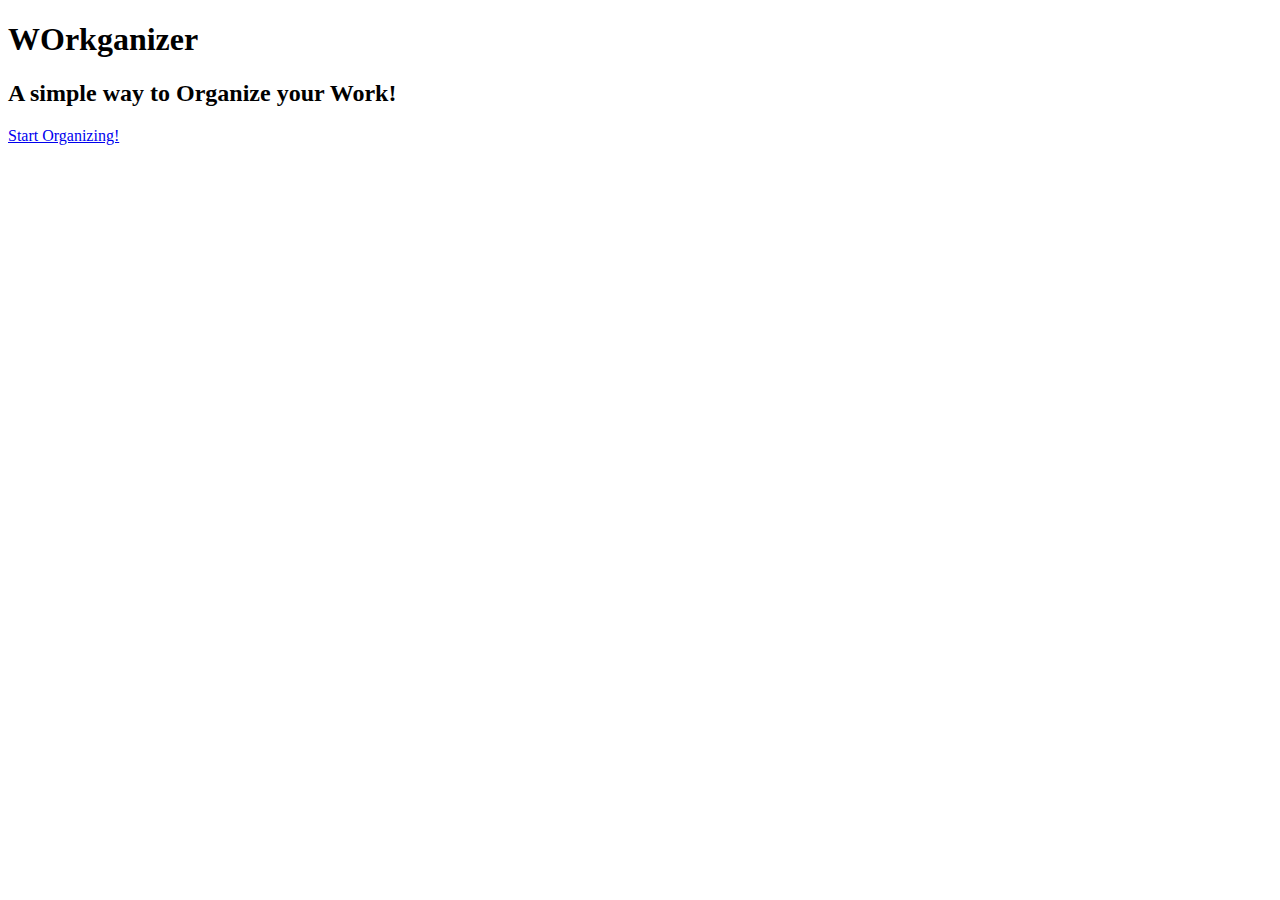
<file: Rubio_Esau_Project1/index.html>
<!doctype html>
<!--
Project 1: WOrkganzier
Author: Esau Rubio
Term: 0113
-->
<html>
	<head>
		<!-- Character set and Other Search Engine Optimizations -->
		<meta charset="utf-8" />
		<meta name="description" content="Work Organizer for small to medium sized businesses." />
		<meta name="keyword" content="Work, Organizer, Simple" />
		<meta name="robots" content="index, follow" />
		<meta name="viewport" content="user-scalable=no, width=device-width">
		<!-- Page Title -->
		<title> WOrkganizer </title>
	</head>
	<body>
		<!-- Home/Index and Call to Action -->
		<header>
			<hgroup>
				<h1>WOrkganizer</h1>
				<h2>A simple way to Organize your Work!</h2>
			</hgroup>
		</header>
		<div><a href="additem.html">Start Organizing!</a> </div>
	</body>
</html>
</file>
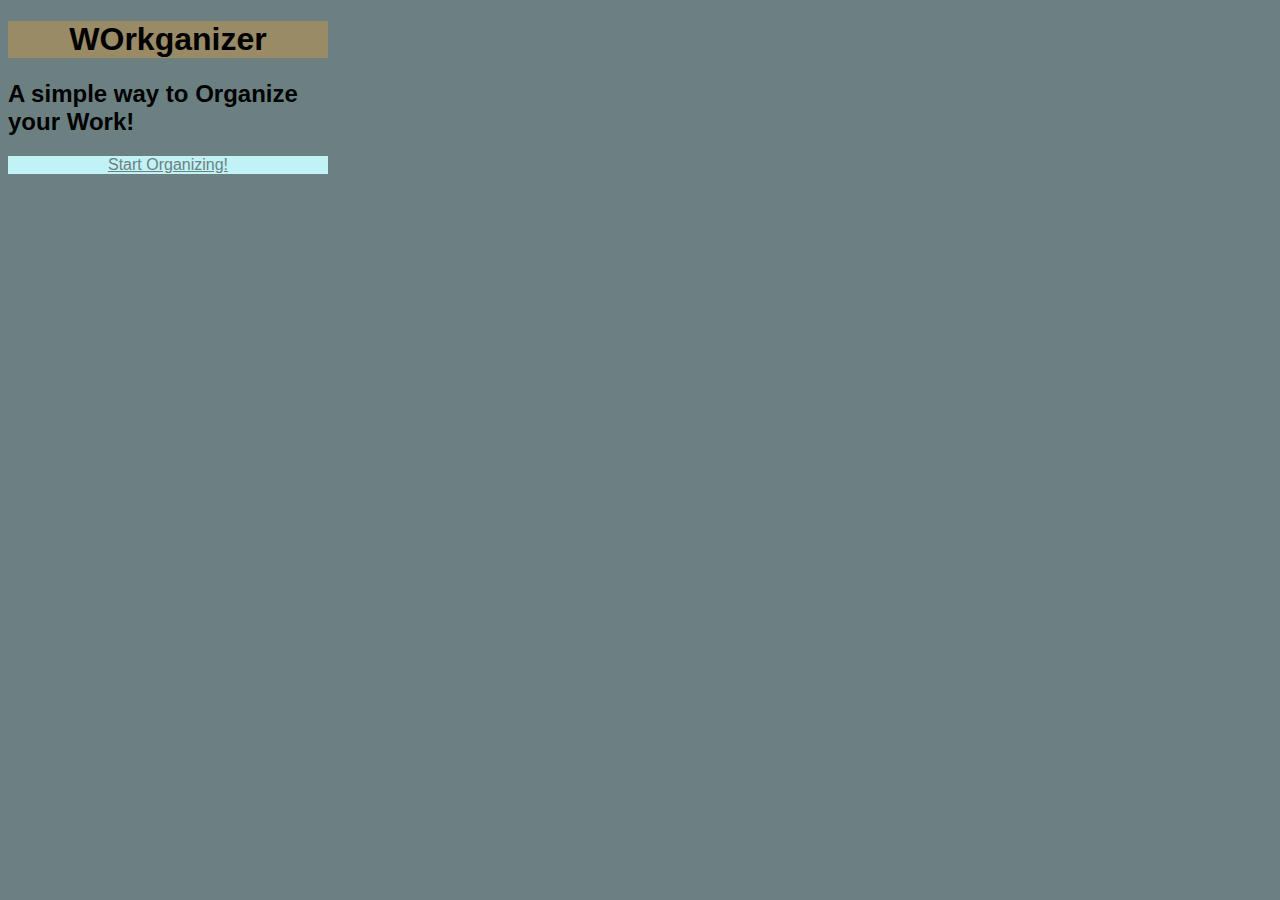
<file: Rubio_Esau_Project2/index.html>
<!doctype html>
<!--
Project 2: WOrkganzier
Author: Esau Rubio
Term: 0113
-->
<html>
	<head>
		<!-- Character set and Other Search Engine Optimizations -->
		<meta charset="utf-8" />
		<meta name="description" content="Work Organizer for small to medium sized businesses." />
		<meta name="keyword" content="Work, Organizer, Simple" />
		<meta name="robots" content="index, follow" />
		<meta name="viewport" content="user-scalable=no, width=device-width">
		
		<!-- CSS Content -->
		<link rel="stylesheet" href="css/style.css" type="text/css" />
		<!-- Page Title -->
		<title> WOrkganizer </title>
	</head>
	<body>
		<!-- Home/Index and Call to Action -->
		<header>
			<hgroup>
				<h1>WOrkganizer</h1>
				<h2>A simple way to Organize your Work!</h2>
			</hgroup>
		</header>
		<div><a href="additem.html">Start Organizing!</a> </div>
		<script src="js/main.js" type="text/javascript"></script>
	</body>
</html>
</file>
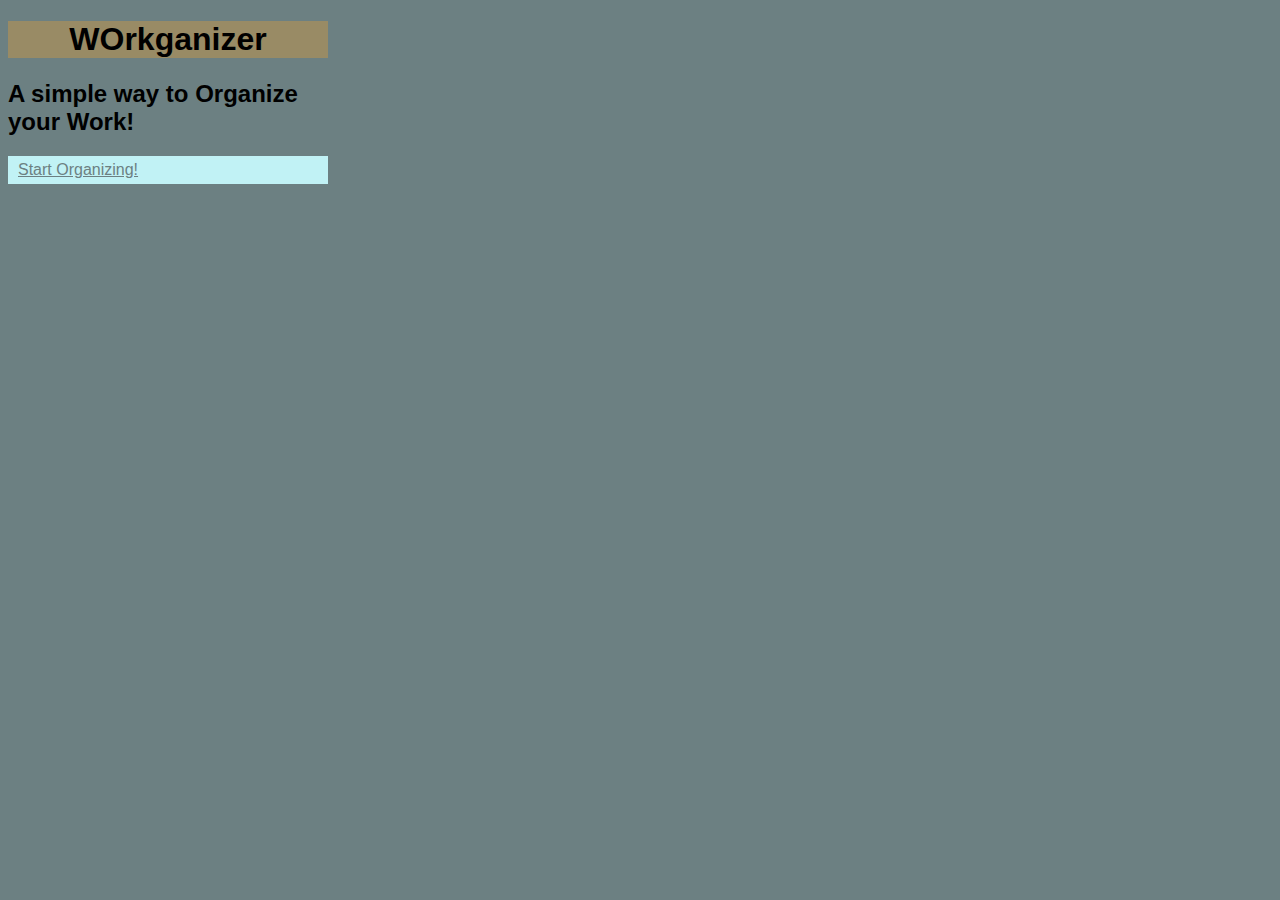
<file: Rubio_Esau_Project3/index.html>
<!doctype html>
<!--
Project 2: WOrkganzier
Author: Esau Rubio
Term: 0113
-->
<html>
	<head>
		<!-- Character set and Other Search Engine Optimizations -->
		<meta charset="utf-8" />
		<meta name="description" content="Work Organizer for small to medium sized businesses." />
		<meta name="keyword" content="Work, Organizer, Simple" />
		<meta name="robots" content="index, follow" />
		<meta name="viewport" content="user-scalable=no, width=device-width">
		
		<!-- CSS Content -->
		<link rel="stylesheet" href="css/style.css" type="text/css" />
		<!-- Page Title -->
		<title> WOrkganizer </title>
	</head>
	<body>
		<!-- Home/Index and Call to Action -->
		<header>
			<hgroup>
				<h1>WOrkganizer</h1>
				<h2>A simple way to Organize your Work!</h2>
			</hgroup>
		</header>
		<div><a href="additem.html">Start Organizing!</a> </div>
	</body>
</html>
</file>
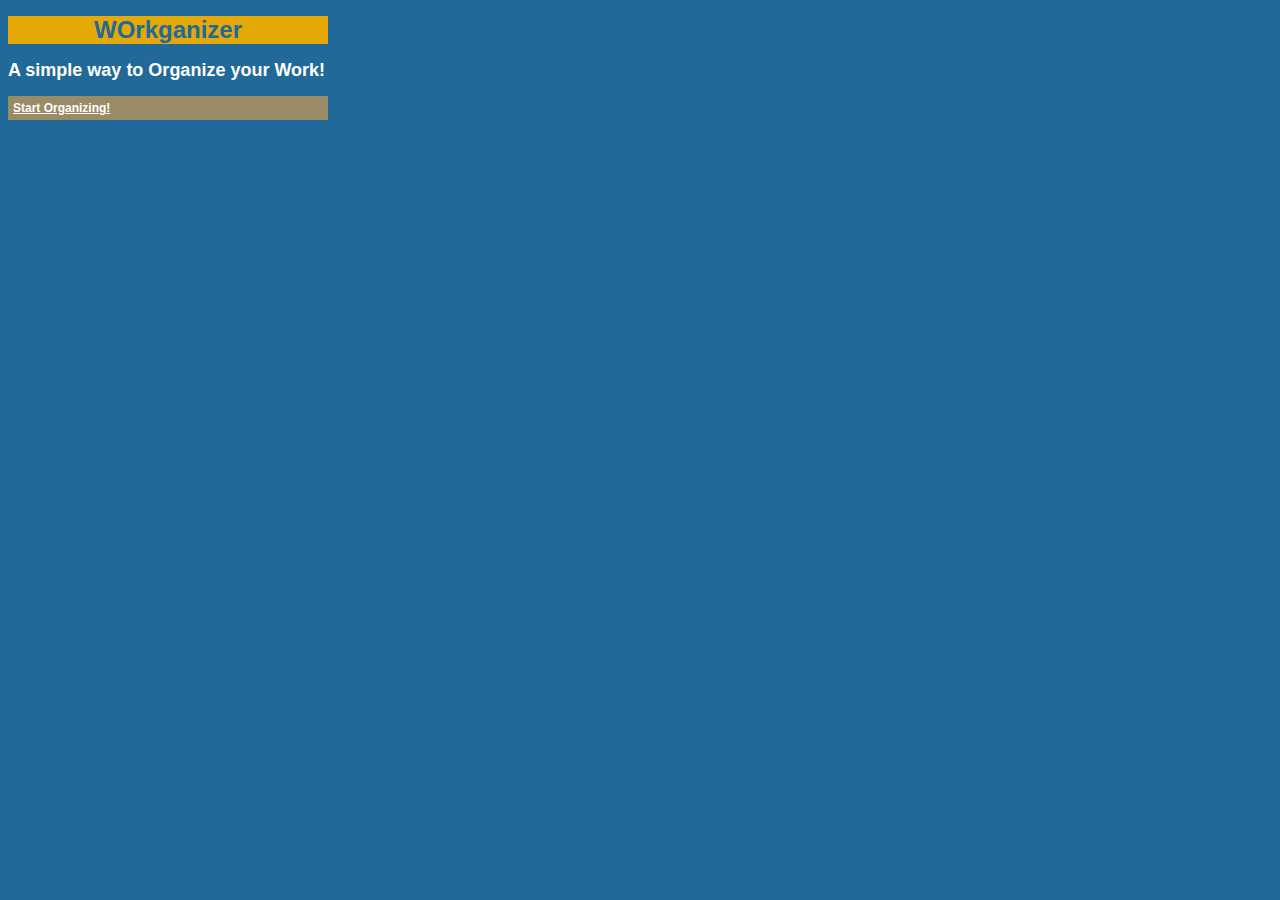
<file: Rubio_Esau_Project4/index.html>
<!doctype html>
<!--
Project 4: WOrkganzier
Author: Esau Rubio
Term: 0113
-->
<html>
	<head>
		<!-- Character set and Other Search Engine Optimizations -->
		<meta charset="utf-8" />
		<meta name="description" content="Work Organizer for small to medium sized businesses." />
		<meta name="keyword" content="Work, Organizer, Simple" />
		<meta name="robots" content="index, follow" />
		<meta name="viewport" content="user-scalable=no, width=device-width">
		
		<!-- CSS Content -->
		<link rel="stylesheet" href="css/style.css" type="text/css" />
		<!-- Page Title -->
		<title> WOrkganizer </title>
	</head>
	<body>
		<!-- Home/Index and Call to Action -->
		<header>
			<hgroup>
				<h1>WOrkganizer</h1>
				<h2>A simple way to Organize your Work!</h2>
			</hgroup>
		</header>
		<div><a href="additem.html">Start Organizing!</a> </div>
	</body>
</html>
</file>
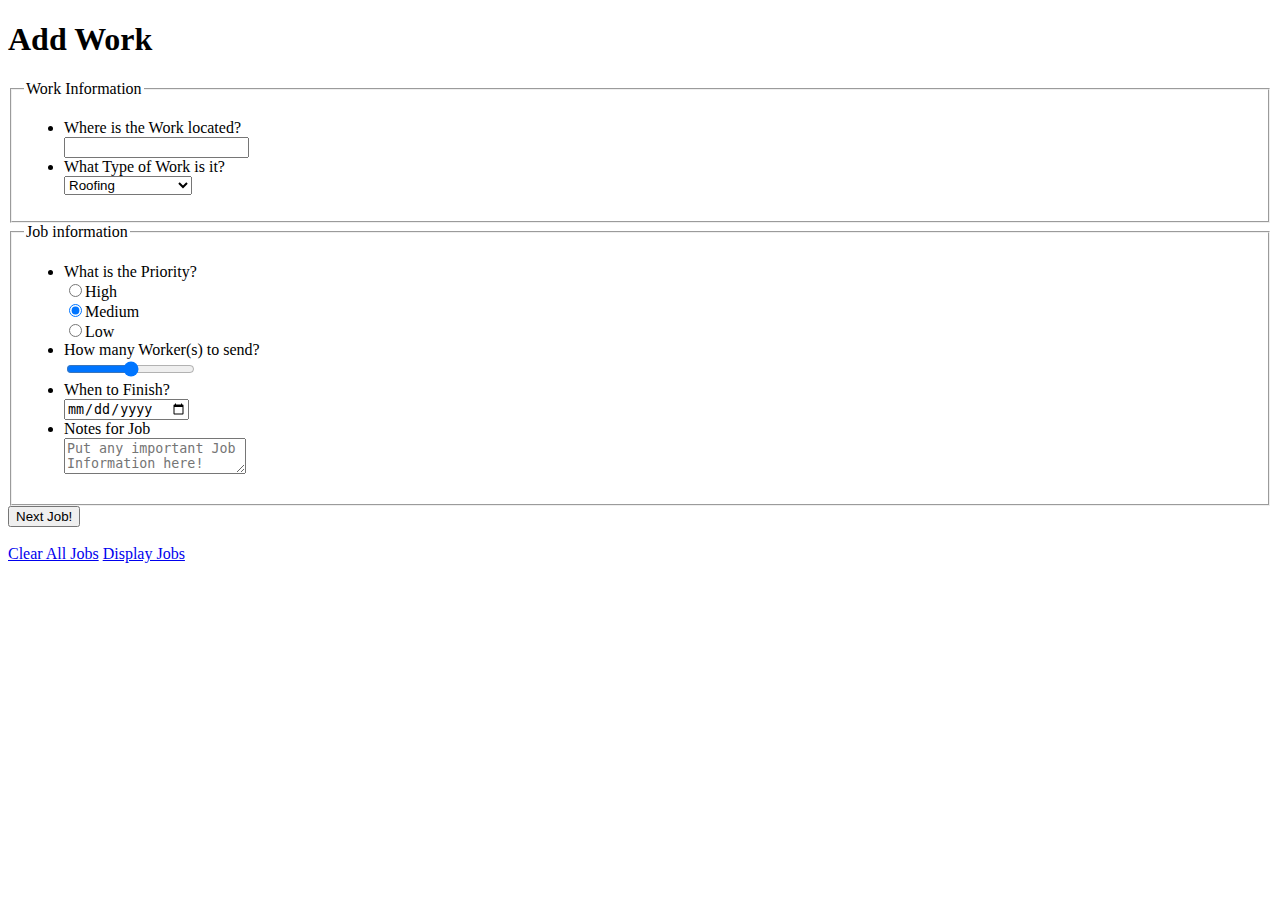
<file: Rubio_Esau_Project1/additem.html>
<!doctype html>
<!--
Project 1: WOrkganzier
Author: Esau Rubio
Term: 0113
-->
<html>
	<head>
		<!-- Character set and Other Search Engine Optimizations -->
		<meta charset="utf-8" />
		<meta name="description" content="Work Organizer for small to medium sized businesses." />
		<meta name="keyword" content="Work, Organizer, Simple, add, item" />
		<meta name="robots" content="noindex, nofollow" />
		<meta name="viewport" content="user-scalable=no, width=device-width">
		<!-- Page Title -->
		<title> Add Work! </title>
	</head>
	<body>
		<header>
			<hgroup>
				<h1>Add Work</h1>
			</hgroup>
		</header>
		<form action="#" method="post">
		<fieldset>	
			<legend>Work Information</legend>
			<ul>
				<li><label for="location">Where is the Work located?</label>
					<br><input type="text" name="location" id="location" /></li>
				<li>
					<label for="worktype">What Type of Work is it?</label>
					<br><select id="worktype">
						<optgroup label="Construction">
							<option value="Roofing">Roofing</option>
							<option value="Concrete">Concrete</option>
							<option value="Carpentry">Carpentry</option>
							<option value="Construction:Electric">Electric</option>
							<option value="Construction:Plumbing">Plumbing</option>
							<option value="Excavation">Excavation</option>
						</optgroup>
						<optgroup label="Maintenance">
							<option value="HouseKeeping">House Keeping</option>
							<option value="Painting">Painting</option>
							<option value="Maintenance:Electric">Electric</option>
							<option value="Maintenance:Plumbing">Plumbing</option>
						</optgroup>
					</select></br>
				</li>
			</ul>
		</fieldset>
		<fieldset>
			<legend>Job information</legend>
			<ul>
				<li> What is the Priority?
						<br><input type="radio" value="High" id="high" name="priority" /><label for="high">High</label>
						<br><input type="radio" checked value="Medium" id="medium" name="priority" /><label for="medium">Medium</label>
						<br><input type="radio" value="Low" id="low" name="priority" /><label for="low">Low</label>
				</li>
				<li><label for="people">How many Worker(s) to send?</label>
					<br><input type="range" id="people" min="1" max="5" name="workersToSend" />
				</li>
				<li><label for="finishby">When to Finish?</label>
					<br><input type="date" name="finishBy" id="finishby" />
				</li>
				<li><label for="notes">Notes for Job</label><br><textarea id="notes" placeholder="Put any important Job Information here!"></textarea></br></li>
				<input type="hidden" value="true" />
			</ul>
		</fieldset>
			<input type="submit" value="Next Job!" />
		</form>
		<br>
		<div>
			<a href="#">Clear All Jobs</a>
			<a href="#">Display Jobs</a>
		</div>
	</body>
</html>
</file>
<file: Rubio_Esau_Project2/css/style.css>
body {
	background: #6C8082;
	width: 320px;
	height: 548px;
	font-family: arial;
	font-size: 12;
}

h1 {
    background: #998b65;
    text-align: center;
    position: static;
}

nav {
    font-family: times;
    font-weight: bold;
    font-size: 14;
    background: #E5A907;
    padding: 10px 0px 10px 0px;
    text-align: center;
    position: static;
    margin-bottom: 10px; 
}

ul {
    font-family: monospace;
}

div {
    background: #c1f2f5;
    font-family: inherit;
    text-align: center;
}

form {
    background: #c1f2f5;
    padding: 10px 10px 10px 10px
}

legend {
    margin-left: 10px;
    font-family: fantasy;
}

fieldset {
    background: #E2CD94;
}

input {
    background: #fffaee
}

a {
    color: #6C8082;
    padding: 5px 10px 5px 10px;
    text-align: center;
}
</file>
<file: Rubio_Esau_Project3/css/style.css>
body {
	background: #6C8082;
	width: 320px;
	height: 548px;
	font-family: arial;
	font-size: 12;
}

h1 {
    background: #998b65;
    text-align: center;
    position: static;
}

nav {
    font-family: times;
    font-weight: bold;
    font-size: 14;
    background: #E5A907;
    padding: 10px 0px 10px 0px;
    text-align: center;
    position: static;
    margin-bottom: 10px; 
}

ul {
    font-family: monospace;
    background: #E2CD94;
}

div {
    background: #c1f2f5;
    font-family: inherit;
    padding: 5px;
}

form {
    background: #c1f2f5;
    padding: 10px 10px 10px 10px
}

legend {
    margin-left: 10px;
    font-family: fantasy;
}

fieldset {
    background: #E2CD94;
}

input {
    background: #fffaee
}

a {
    color: #6C8082;
    padding: 5px;
    text-align: center;
}
</file>
<file: Rubio_Esau_Project4/css/style.css>
body {
	background: #206999;
	width: 320px;
	height: 548px;
	font-family: arial, monospace;
	font-size: 12px;
    color: white;
}

h1 {
    background: #E5A907;
    text-align: center;
    position: static;
    color: #206999;
}

nav {
    font-family: arial , fantasy;
    font-weight: bold;
    font-size: 14px;
    background: #998b65;
    padding: 10px 0 10px 0;
    text-align: center;
    position: static;
    margin-bottom: 10px; 
}

ul {
    font-family: arial , monospace;
    background: #206999;
    list-style-type: none;
}

div {
    background: #998b65;
    font-family: inherit;
    padding: 5px;
}

form {
    background: #998b65;
    padding: 10px 10px 10px 10px;
}

legend {
    margin-left: 10px;
    font-family: arial , monospace;
    font-size: 16px;
    font-weight: bold;
}

fieldset {
    background: #206999;
}

input {
    background: #fffaee
}

a {
    color: white;
    font-weight: bolder;
    padding-right: 5px;
    text-align: center;
}
</file>
